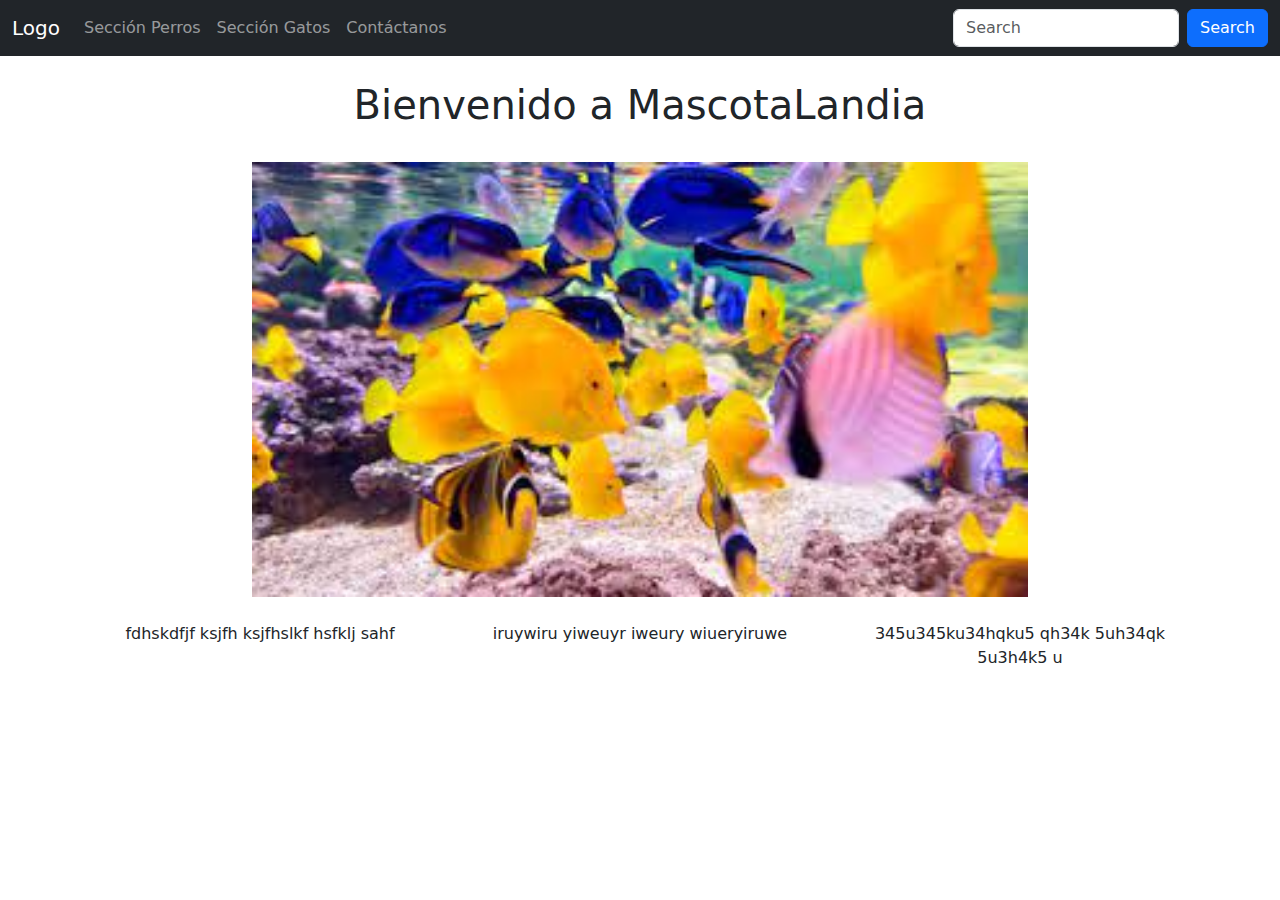
<file: index.html>
<!DOCTYPE html>
<html lang="en">
<head>
    <meta charset="UTF-8">
    <meta http-equiv="X-UA-Compatible" content="IE=edge">
    <meta name="viewport" content="width=device-width, initial-scale=1.0">
    <title>Bienvenido</title>

    <link href="https://cdn.jsdelivr.net/npm/bootstrap@5.1.3/dist/css/bootstrap.min.css" rel="stylesheet">
    <script src="https://cdn.jsdelivr.net/npm/bootstrap@5.1.3/dist/js/bootstrap.bundle.min.js"></script>
    <link type="text/css" rel="stylesheet" href="css/estilo.css">

</head>
<body>

    <nav class="navbar navbar-expand-sm navbar-dark bg-dark">
        <div class="container-fluid">
          <a class="navbar-brand" href="javascript:void(0)">Logo</a>
          <button class="navbar-toggler" type="button" data-bs-toggle="collapse" data-bs-target="#mynavbar">
            <span class="navbar-toggler-icon"></span>
          </button>
          <div class="collapse navbar-collapse" id="mynavbar">
            <ul class="navbar-nav me-auto">
              <li class="nav-item">
                <a class="nav-link" href="javascript:void(0)">Sección Perros</a>
              </li>
              <li class="nav-item">
                <a class="nav-link" href="javascript:void(0)">Sección Gatos</a>
              </li>
              <li class="nav-item">
                <a class="nav-link" href="javascript:void(0)">Contáctanos</a>
              </li>
            </ul>
            <form class="d-flex">
              <input class="form-control me-2" type="text" placeholder="Search">
              <button class="btn btn-primary" type="button">Search</button>
            </form>
          </div>
        </div>
      </nav>

    <div class="container">
        <div class="row separacion_superior">
            <h1 class="centrado">Bienvenido a MascotaLandia</h1>
        </div>

        
        <div class="row separacion_superior">
            <img src="img/descarga.jpg" alt="no hay imagen" class="img_responsive">
        </div>

        <div class="row centrado separacion_superior">
            <div class="col-md-4 col-sm-12"><p>fdhskdfjf ksjfh ksjfhslkf hsfklj sahf</p></div>
            <div class="col-md-4 col-sm-12"><p>iruywiru yiweuyr iweury wiueryiruwe</p></div>
            <div class="col-md-4 col-sm-12"><p>345u345ku34hqku5 qh34k 5uh34qk 5u3h4k5 u</p></div>
        </div>

    </div>
    
</body>
</html>
</file>
<file: css/estilo.css>
.centrado{
    text-align: center;
}

/*  */
.img_responsive{
    width: 100%;
    max-width: 800px;
    margin: auto;
}

.separacion_superior{
    margin-top: 25px;
}
</file>
